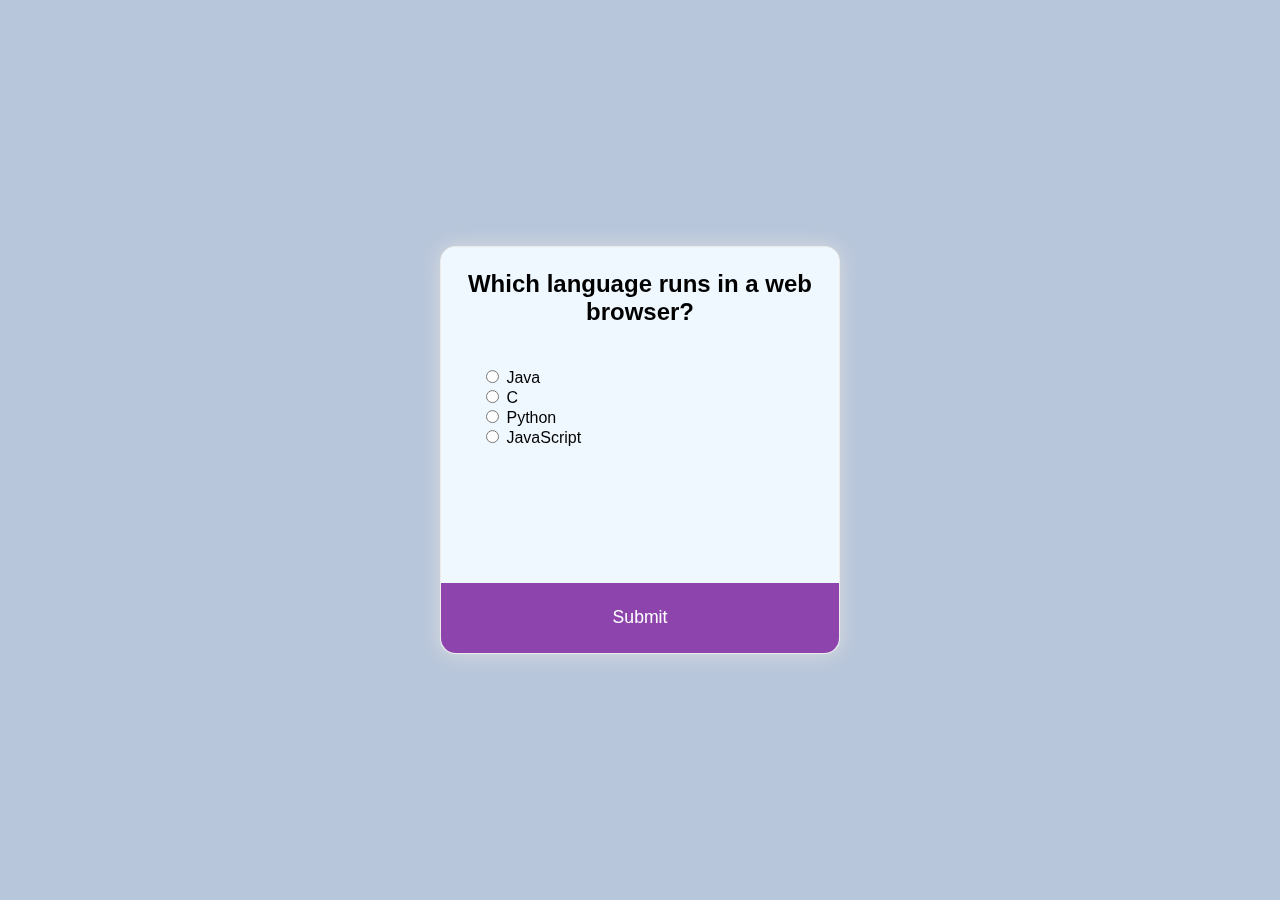
<file: 2-quiz-app/index.html>
<!DOCTYPE html>
<html lang="en">
<head>
    <meta charset="UTF-8">
    <meta http-equiv="X-UA-Compatible" content="IE=edge">
    <meta name="viewport" content="width=device-width, initial-scale=1.0">
    <title>quiz-app</title>
    <link rel="stylesheet" href="./style.css">
</head>
<body>
    <div  class="quiz-container" id="quiz">
        <div class="quiz-card">
            <h2 id="question" class="card-head">this is question!</h2>
            <ul class="card-body">
                <li>
                    <input type="radio" name="answer" class="answer" id="a">
                    <label for="a" id="a_text">seletions</label>
                </li>
                <li>
                    <input type="radio" name="answer" class="answer" id="b">
                    <label for="b" id="b_text">seletions</label>
                </li>
                <li>
                    <input type="radio" name="answer" class="answer" id="c">
                    <label for="c" id="c_text">seletions</label>
                </li>
                <li>
                    <input type="radio" name="answer" class="answer" id="d">
                    <label for="d" id="d_text">seletions</label>
                </li>
            </ul>
        </div>
        <button id="submit">Submit</button>
    </div>
    <script type="text/javascript" src="script.js"></script>
</body>
</html>
</file>
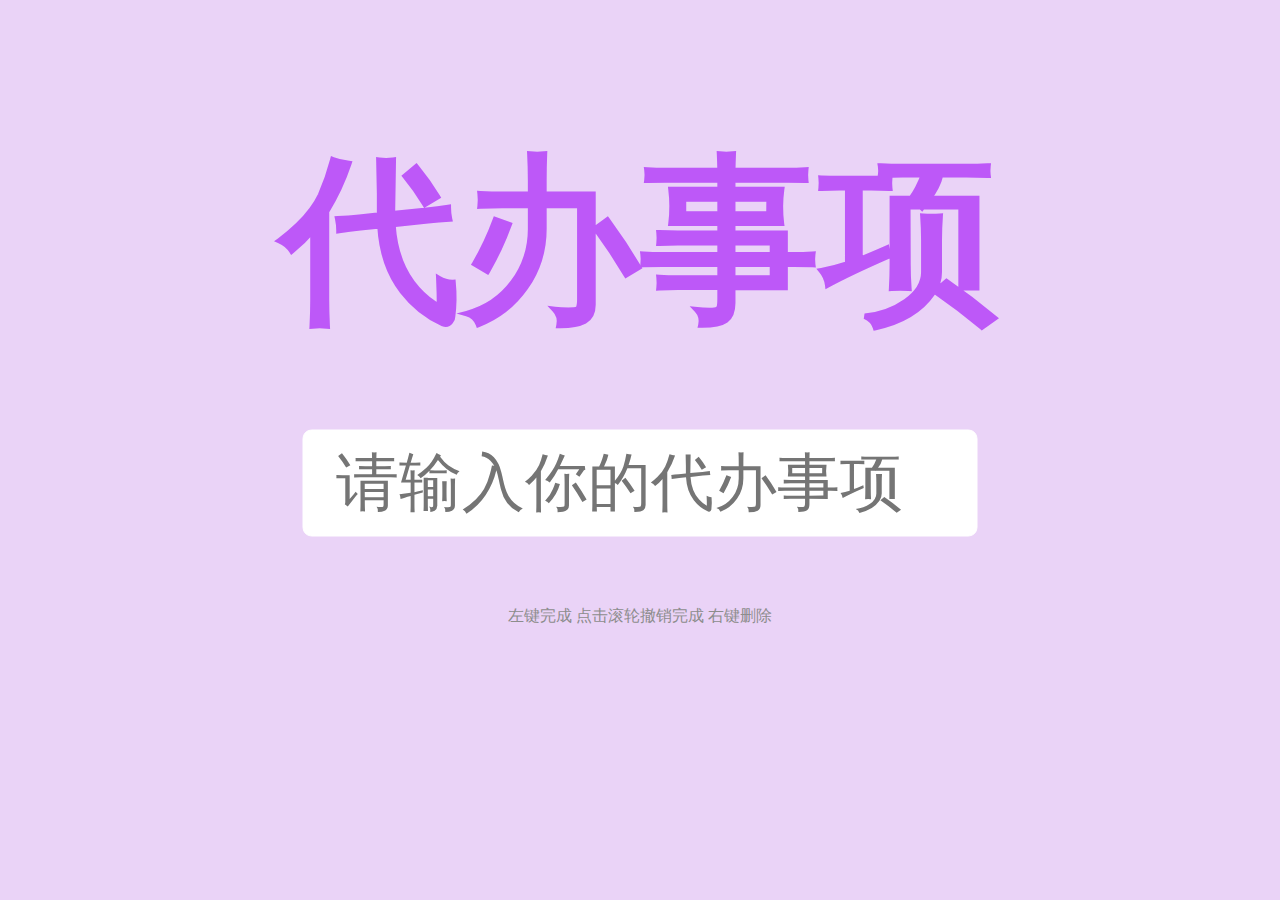
<file: 3-todolist/index.html>
<!DOCTYPE html>
<html lang="en">
<head>
    <meta charset="UTF-8">
    <meta http-equiv="X-UA-Compatible" content="IE=edge">
    <meta name="viewport" content="width=device-width, initial-scale=1.0">
    <title>Document</title>
    <link rel="stylesheet" href="style.css">
</head>
<body>
    <div class="bigbox">
        <h1 class="logo">代办事项</h1>
        <form>
            <input type="text" class="input" id="input" placeholder="请输入你的代办事项" autocomplete="off">
            <p>
                <span>左键完成  </span>
                <span>点击滚轮撤销完成  </span>
                <span>右键删除</span>
            </p>
            <ul class="todos" id="todos"></ul>
        </form>

    </div>
    <script type="text/javascript" src="script.js"></script>
</body>
</html>
</file>
<file: 2-quiz-app/style.css>
*{
    box-sizing: border-box;
    font-family:'Gill Sans', 'Gill Sans MT', Calibri, 'Trebuchet MS', sans-serif;
}
body {
    margin: 0;
    padding: 0;
    background-color: #b8c6db;
}

.quiz-container{
    position: fixed;
    border: 1px solid #ebebeb;
    top: 50%;
    left: 50%;
    background-color: aliceblue;
    box-shadow: 0px 0px 20px #dddd;
    z-index: 9999;
    transform: translate(-50%,-50%);
    min-height: 350px;
    width: 400px;
    border-radius: 15px;
}

h2{
    text-align: center;
    padding: 3px;
    height: 80px;
}

.card-body {
    text-align: left;
    list-style: none;
    height: 200px;
}


 button {
    border:none;
    border-radius: 0 0 15px 15px;
    background-color: #8e44ad;
    color: #fff;
    width: 100%;
    height: 70px;
    padding: 15px;
    cursor: pointer;
    font-size: 1.1rem;
    /* font-family: inherit; */
 
 }
</file>
<file: 3-todolist/style.css>
*{
    box-sizing:border-box;
    font-family:'YouYuan';
}
body {
    margin: 0;
    padding: 0;
    background-color: #e9d2f7f8;
}

.bigbox {
    width: 1000px;
    margin: 0 auto;
}

h1 {
    color: #bd58f8;
    font-size:20vh;
    text-align: center;
}

form {
    text-align: center;
    display: flex;
    flex-direction: column;
}

input {
    position: relative;
    top: 50%;
    left: 50%;
    transform: translate(-50%,-50%);
}
ul {
    position: absolute;
    top: 65%;
    left: 50%;
    transform: translateX(-50%);
}
input{
    text-align: left;
    height: 10vh;
    width: 75vh;
    font-size: 7vh;
    border: 1px white solid;
    border-radius: 1vh;
    outline: none;
    padding: 1rem 2rem;
    flex: 1;
}
input:focus {
    outline:10px solid #ffffffbe;
}

.todos {
    background-color: #fff;
    width: 75vh;
    list-style-type: none;
    flex: 1;
  }
  
  .todos li {
    text-align: left;
    font-size: 7vh;
    cursor: pointer;
    border-top: 2px #b6b6b6;
    background-color: white;
    color: #bd58f8;
    font-weight: 600;
    padding: 1rem 1rem;
  }
  
  .todos .completed {
    color: #b6b6b6;
    text-decoration: line-through;
  }

p {
    text-align: center;
    color: rgb(141, 141, 141);
}
</file>
